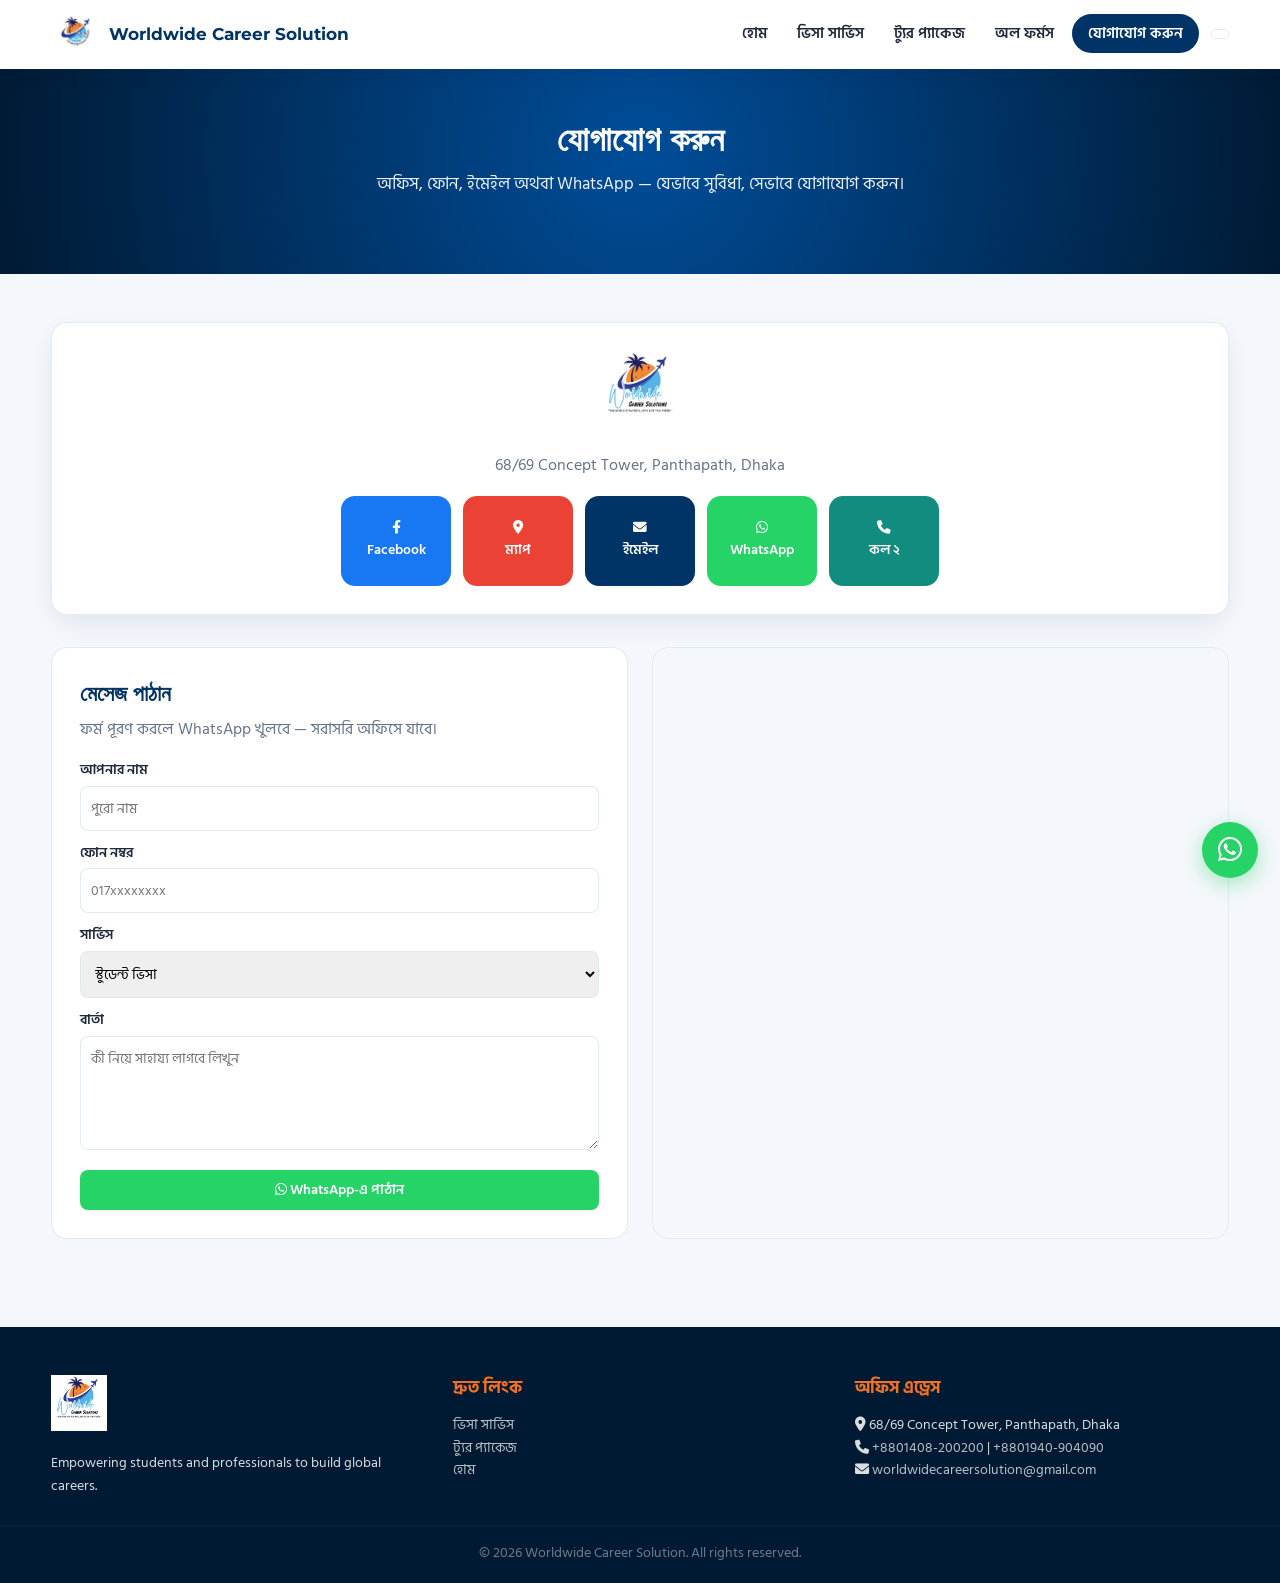
<file: contact.html>
<!DOCTYPE html>
<html lang="bn">
<head>
    <meta charset="UTF-8">
    <meta name="viewport" content="width=device-width, initial-scale=1.0">
    <title>যোগাযোগ | Worldwide Career Solution</title>
    <link rel="stylesheet" href="style.css">
    <link href="https://fonts.googleapis.com/css2?family=Hind+Siliguri:wght@400;500;600;700&family=Montserrat:wght@600;700&family=Poppins:wght@400;500;600&display=swap" rel="stylesheet">
    <link rel="stylesheet" href="https://cdnjs.cloudflare.com/ajax/libs/font-awesome/6.0.0/css/all.min.css">
</head>
<body>

    <header>
        <nav class="navbar">
            <div class="container">
                <a href="index.html" class="logo-brand">
                    <img src="wcs-logo-round.jpg" alt="Worldwide Career Solution">
                    <span>Worldwide Career Solution</span>
                </a>

                <div class="nav-right-wrapper">
                    <ul class="nav-menu" id="nav-menu">
                        <li><a href="index.html">হোম</a></li>
                        <li><a href="index.html#visa-services">ভিসা সার্ভিস</a></li>
                        <li><a href="index.html#tour-packages">ট্যুর প্যাকেজ</a></li>
                        <li><a href="index.html#all-forms">অল ফর্মস</a></li>
                        <li><a href="contact.html" class="nav-btn">যোগাযোগ করুন</a></li>
                    </ul>

                    <div class="lang-translator-box">
                        <div id="google_translate_element"></div>
                    </div>

                    <button type="button" class="menu-toggle" id="mobile-menu" aria-label="মেনু">
                        <i class="fas fa-bars"></i>
                    </button>
                </div>
            </div>
        </nav>
    </header>

    <section class="modern-hero" style="padding: 48px 0;">
        <div class="container">
            <div class="hero-text-content">
                <h1>যোগাযোগ করুন</h1>
                <p>অফিস, ফোন, ইমেইল অথবা WhatsApp — যেভাবে সুবিধা, সেভাবে যোগাযোগ করুন।</p>
            </div>
        </div>
    </section>

    <section class="contact-page-section">
        <div class="container">
            <div class="logo-backlinks-box">
                <img src="wcs-logo-full.jpg" alt="Worldwide Career Solution" class="backlink-main-logo">
                <p class="section-subtitle" style="margin-bottom: 0;">68/69 Concept Tower, Panthapath, Dhaka</p>

                <div class="backlink-buttons">
                    <a class="blink-card fb" href="https://www.facebook.com/WorldwideCareerSolutions" target="_blank" rel="noopener">
                        <i class="fab fa-facebook-f"></i>
                        Facebook
                    </a>
                    <a class="blink-card gmap" href="https://www.google.com/maps/search/?api=1&query=68%2F69+Concept+Tower+Panthapath+Dhaka" target="_blank" rel="noopener">
                        <i class="fas fa-map-marker-alt"></i>
                        ম্যাপ
                    </a>
                    <a class="blink-card mail" href="mailto:worldwidecareersolution@gmail.com">
                        <i class="fas fa-envelope"></i>
                        ইমেইল
                    </a>
                    <a class="blink-card wa" href="https://wa.me/8801408200200" target="_blank" rel="noopener">
                        <i class="fab fa-whatsapp"></i>
                        WhatsApp
                    </a>
                    <a class="blink-card wa2" href="https://wa.me/8801940904090" target="_blank" rel="noopener">
                        <i class="fas fa-phone"></i>
                        কল ২
                    </a>
                </div>
            </div>

            <div class="contact-wrapper">
                <div class="contact-form-box">
                    <h2 class="section-title" style="text-align: left; font-size: 1.35rem;">মেসেজ পাঠান</h2>
                    <p class="section-subtitle" style="text-align: left; margin-bottom: 18px;">ফর্ম পূরণ করলে WhatsApp খুলবে — সরাসরি অফিসে যাবে।</p>

                    <form id="contactWhatsAppForm">
                        <div class="form-group">
                            <label for="cName">আপনার নাম</label>
                            <input type="text" id="cName" required placeholder="পুরো নাম">
                        </div>
                        <div class="form-group">
                            <label for="cPhone">ফোন নম্বর</label>
                            <input type="tel" id="cPhone" required placeholder="017xxxxxxxx">
                        </div>
                        <div class="form-group">
                            <label for="cService">সার্ভিস</label>
                            <select id="cService" required>
                                <option value="Student Visa Support">স্টুডেন্ট ভিসা</option>
                                <option value="Tourist / Visit Visa">ট্যুরিস্ট / ভিজিট ভিসা</option>
                                <option value="Air Ticketing">এয়ার টিকেট</option>
                                <option value="Tour Package">ট্যুর প্যাকেজ</option>
                                <option value="General Inquiry">সাধারণ জিজ্ঞাসা</option>
                            </select>
                        </div>
                        <div class="form-group">
                            <label for="cMsg">বার্তা</label>
                            <textarea id="cMsg" rows="4" required placeholder="কী নিয়ে সাহায্য লাগবে লিখুন"></textarea>
                        </div>
                        <button type="submit" class="btn-card-action btn-solid w-100 btn-whatsapp">
                            <i class="fab fa-whatsapp"></i> WhatsApp-এ পাঠান
                        </button>
                    </form>
                </div>

                <div class="map-box">
                    <iframe
                        title="WCS Office Map"
                        loading="lazy"
                        referrerpolicy="no-referrer-when-downgrade"
                        src="https://maps.google.com/maps?q=68/69%20Concept%20Tower%20Panthapath%20Dhaka&t=&z=16&ie=UTF8&iwloc=&output=embed">
                    </iframe>
                </div>
            </div>
        </div>
    </section>

    <a href="https://wa.me/8801408200200" class="whatsapp-float" target="_blank" rel="noopener" aria-label="WhatsApp">
        <i class="fab fa-whatsapp"></i>
    </a>

    <footer class="site-footer">
        <div class="container footer-grid">
            <div>
                <img src="wcs-logo-full.jpg" alt="Worldwide Career Solution" class="footer-logo">
                <p>Empowering students and professionals to build global careers.</p>
            </div>
            <div>
                <h3>দ্রুত লিংক</h3>
                <p><a href="index.html#visa-services">ভিসা সার্ভিস</a></p>
                <p><a href="index.html#tour-packages">ট্যুর প্যাকেজ</a></p>
                <p><a href="index.html">হোম</a></p>
            </div>
            <div>
                <h3>অফিস এড্রেস</h3>
                <p><i class="fas fa-map-marker-alt"></i> 68/69 Concept Tower, Panthapath, Dhaka</p>
                <p><i class="fas fa-phone"></i> <a href="tel:+8801408200200">+8801408-200200</a> | <a href="tel:+8801940904090">+8801940-904090</a></p>
                <p><i class="fas fa-envelope"></i> <a href="mailto:worldwidecareersolution@gmail.com">worldwidecareersolution@gmail.com</a></p>
            </div>
        </div>
        <div class="footer-copy">
            <p>&copy; 2026 Worldwide Career Solution. All rights reserved.</p>
        </div>
    </footer>

    <script>
        function googleTranslateElementInit() {
            new google.translate.TranslateElement({
                pageLanguage: 'bn',
                includedLanguages: 'en,bn,hi,ar,fr,de',
                layout: google.translate.TranslateElement.InlineLayout.SIMPLE
            }, 'google_translate_element');
        }
    </script>
    <script src="https://translate.google.com/translate_a/element.js?cb=googleTranslateElementInit"></script>
    <script>
        const mobileMenu = document.getElementById('mobile-menu');
        const navMenu = document.getElementById('nav-menu');
        mobileMenu.addEventListener('click', () => navMenu.classList.toggle('active'));
        document.querySelectorAll('.nav-menu a').forEach((link) => {
            link.addEventListener('click', () => navMenu.classList.remove('active'));
        });

        document.getElementById('contactWhatsAppForm').addEventListener('submit', (event) => {
            event.preventDefault();
            const name = document.getElementById('cName').value.trim();
            const phone = document.getElementById('cPhone').value.trim();
            const service = document.getElementById('cService').value;
            const msg = document.getElementById('cMsg').value.trim();

            const text =
                'নতুন কন্টাক্ট মেসেজ (WCS Website)\n\n' +
                'নাম: ' + name + '\n' +
                'ফোন: ' + phone + '\n' +
                'সার্ভিস: ' + service + '\n' +
                'বার্তা: ' + msg;

            window.open('https://wa.me/8801408200200?text=' + encodeURIComponent(text), '_blank');
        });
    </script>
</body>
</html>
</file>
<file: style.css>
/* Worldwide Career Solution — site styles */

@import url('https://fonts.googleapis.com/css2?family=Hind+Siliguri:wght@400;500;600;700&family=Montserrat:wght@600;700&family=Poppins:wght@400;500;600&display=swap');

:root {
    --primary-blue: #003366;
    --accent-orange: #f37021;
    --dark-blue: #001a33;
    --light-bg: #f4f7fb;
    --glass-bg: rgba(255, 255, 255, 0.92);
    --card-border: rgba(226, 232, 240, 0.9);
    --text-main: #1e293b;
    --text-muted: #64748b;
    --white: #ffffff;
    --shadow-water: 0 10px 30px -5px rgba(0, 51, 102, 0.1);
}

*,
*::before,
*::after {
    margin: 0;
    padding: 0;
    box-sizing: border-box;
}

html {
    scroll-behavior: smooth;
    max-width: 100%;
    overflow-x: hidden;
}

body {
    font-family: 'Hind Siliguri', 'Poppins', sans-serif;
    color: var(--text-main);
    background: var(--light-bg);
    line-height: 1.6;
    max-width: 100%;
    overflow-x: hidden;
}

img {
    max-width: 100%;
    height: auto;
}

a {
    color: inherit;
}

.container {
    width: min(92%, 1240px);
    margin-inline: auto;
}

.w-100 { width: 100%; }

/* Google Translate chrome */
.goog-te-banner-frame,
iframe.goog-te-banner-frame,
.goog-te-balloon-frame,
#goog-gt-tt,
.goog-te-spinner-pos,
.VIpgJd-Z31W1d-H1333f,
.VIpgJd-yD12bf-VGm61e {
    display: none !important;
    visibility: hidden !important;
}

body { top: 0 !important; }

.goog-text-highlight {
    background: transparent !important;
    box-shadow: none !important;
}

/* Navbar */
.navbar {
    background: var(--glass-bg);
    backdrop-filter: blur(12px);
    -webkit-backdrop-filter: blur(12px);
    padding: 10px 0;
    position: sticky;
    top: 0;
    z-index: 1000;
    box-shadow: 0 4px 20px rgba(0, 0, 0, 0.05);
    border-bottom: 1px solid rgba(255, 255, 255, 0.3);
}

.navbar .container {
    display: flex;
    justify-content: space-between;
    align-items: center;
    gap: 12px;
    position: relative;
}

.logo-brand {
    display: flex;
    align-items: center;
    text-decoration: none;
    gap: 10px;
    flex-shrink: 0;
}

.logo-brand img {
    height: 48px;
    width: auto;
}

.logo-brand span {
    font-weight: 700;
    color: var(--primary-blue);
    font-size: 1.05rem;
    font-family: 'Montserrat', sans-serif;
    white-space: nowrap;
}

.nav-right-wrapper {
    display: flex;
    align-items: center;
    gap: 12px;
}

.nav-menu {
    display: flex;
    list-style: none;
    gap: 6px;
    align-items: center;
}

.nav-menu a {
    text-decoration: none;
    color: var(--text-main);
    font-weight: 600;
    font-size: 0.92rem;
    padding: 8px 12px;
    border-radius: 20px;
    transition: 0.2s ease;
    white-space: nowrap;
}

.nav-menu a:hover {
    color: var(--accent-orange);
    background: rgba(243, 112, 33, 0.08);
}

.nav-btn {
    background: var(--primary-blue) !important;
    color: var(--white) !important;
    padding: 8px 16px !important;
    border-radius: 25px !important;
}

.nav-btn:hover {
    background: var(--accent-orange) !important;
}

.lang-translator-box {
    display: flex;
    align-items: center;
    background: #fff;
    padding: 4px 8px;
    border-radius: 20px;
    border: 1px solid var(--card-border);
    max-width: 140px;
    overflow: hidden;
}

.goog-te-gadget-simple {
    background: transparent !important;
    border: none !important;
    font-size: 0.78rem !important;
}

.menu-toggle {
    display: none;
    border: 0;
    background: transparent;
    font-size: 1.5rem;
    color: var(--primary-blue);
    cursor: pointer;
    padding: 6px;
    line-height: 1;
}

/* Hero */
.modern-hero {
    padding: 72px 0 64px;
    background: radial-gradient(circle at 50% 40%, #004d99 0%, var(--primary-blue) 52%, var(--dark-blue) 100%);
    color: var(--white);
    text-align: center;
}

.hero-text-content h1 {
    font-size: clamp(1.35rem, 3vw, 2.1rem);
    font-family: 'Montserrat', sans-serif;
    margin-bottom: 10px;
    font-weight: 700;
    line-height: 1.3;
}

.hero-text-content p {
    font-size: 1.05rem;
    opacity: 0.92;
    margin-bottom: 28px;
}

.search-box-container {
    max-width: 640px;
    margin: auto;
}

.search-input-group {
    display: flex;
    align-items: center;
    background: rgba(255, 255, 255, 0.96);
    padding: 6px 18px;
    border-radius: 50px;
    box-shadow: 0 12px 32px rgba(0, 0, 0, 0.22);
}

.search-input-group i {
    color: var(--accent-orange);
    margin-right: 10px;
}

.search-input-group input {
    border: none;
    outline: none;
    width: 100%;
    font-size: 0.95rem;
    color: var(--text-main);
    padding: 10px 0;
    background: transparent;
    font-family: inherit;
}

/* Sections */
.section-title {
    text-align: center;
    color: var(--primary-blue);
    font-size: clamp(1.35rem, 2.4vw, 1.85rem);
    font-family: 'Montserrat', sans-serif;
    margin-bottom: 6px;
}

.section-subtitle {
    text-align: center;
    color: var(--text-muted);
    margin-bottom: 28px;
    font-size: 0.98rem;
}

.filter-tabs {
    display: flex;
    justify-content: center;
    gap: 8px;
    flex-wrap: wrap;
    margin-bottom: 28px;
}

.tab-btn {
    padding: 8px 16px;
    border: 1px solid var(--card-border);
    background: var(--white);
    border-radius: 30px;
    cursor: pointer;
    font-size: 0.88rem;
    font-weight: 600;
    color: var(--text-main);
    font-family: inherit;
    transition: 0.2s ease;
}

.tab-btn.active,
.tab-btn:hover {
    background: var(--primary-blue);
    color: var(--white);
    border-color: var(--primary-blue);
}

.top-countries-section { padding: 56px 0; }
.tour-section { padding: 56px 0; background: var(--white); }
.forms-section { padding: 56px 0; background: #f8fafc; }

.country-grid {
    display: grid;
    grid-template-columns: repeat(auto-fill, minmax(250px, 1fr));
    gap: 20px;
}

.country-card {
    background: var(--white);
    border: 1px solid var(--card-border);
    border-radius: 16px;
    padding: 22px 16px;
    text-align: center;
    box-shadow: 0 4px 15px rgba(0, 0, 0, 0.03);
}

.country-card:hover {
    transform: translateY(-4px);
    box-shadow: var(--shadow-water);
}

.country-flag-img {
    width: 48px;
    height: 36px;
    object-fit: cover;
    border-radius: 4px;
    display: block;
    margin: 0 auto 10px;
    box-shadow: 0 1px 4px rgba(0, 0, 0, 0.12);
}

.country-card h3 {
    color: var(--primary-blue);
    font-size: 1.05rem;
    margin-bottom: 6px;
}

.badge {
    background: #eef4ff;
    color: var(--primary-blue);
    padding: 3px 10px;
    border-radius: 20px;
    font-size: 0.75rem;
    font-weight: 600;
    display: inline-block;
    margin-bottom: 10px;
}

.card-note {
    font-size: 0.82rem;
    color: #666;
    margin-bottom: 14px;
}

.empty-state {
    text-align: center;
    color: var(--text-muted);
    padding: 12px;
}

.btn-card-action {
    padding: 9px 10px;
    font-size: 0.85rem;
    border-radius: 8px;
    border: none;
    cursor: pointer;
    font-weight: 600;
    font-family: inherit;
    display: inline-block;
    text-align: center;
    text-decoration: none;
}

.btn-outline {
    background: transparent;
    border: 1.5px solid var(--primary-blue);
    color: var(--primary-blue);
}

.btn-outline:hover {
    background: var(--primary-blue);
    color: var(--white);
}

.btn-solid {
    background: var(--accent-orange);
    color: var(--white);
}

.btn-solid:hover { background: #d65d14; }

.btn-whatsapp { background: #25d366 !important; }

/* Forms list */
.forms-box {
    background: var(--white);
    padding: 22px;
    border-radius: 16px;
    border: 1px solid var(--card-border);
    max-width: 800px;
    margin: auto;
    box-shadow: var(--shadow-water);
}

.forms-list { list-style: none; }

.forms-list li {
    padding: 12px 0;
    border-bottom: 1px solid #eee;
    display: flex;
    justify-content: space-between;
    align-items: center;
    gap: 12px;
}

.forms-list li:last-child { border-bottom: 0; }

.forms-list i {
    color: var(--primary-blue);
    margin-right: 8px;
}

/* Modal */
.modal {
    display: none;
    position: fixed;
    inset: 0;
    width: 100%;
    height: 100%;
    background: rgba(0, 26, 51, 0.7);
    backdrop-filter: blur(5px);
    z-index: 2000;
    justify-content: center;
    align-items: center;
    padding: 15px;
}

.modal-content {
    background: var(--white);
    padding: 28px 22px;
    border-radius: 16px;
    width: 100%;
    max-width: 520px;
    position: relative;
    max-height: 90vh;
    overflow-y: auto;
}

.close-btn {
    position: absolute;
    top: 10px;
    right: 14px;
    font-size: 1.8rem;
    cursor: pointer;
    color: var(--text-muted);
    border: 0;
    background: none;
    line-height: 1;
}

.modal-subtext {
    color: var(--text-muted);
    font-size: 0.88rem;
    margin-bottom: 14px;
}

.checklist-box {
    background: #f8fafc;
    padding: 16px;
    border-radius: 12px;
    margin-bottom: 18px;
    border: 1px solid #e2e8f0;
}

.checklist-box h4,
.modal-content form h4 {
    font-size: 0.95rem;
    color: var(--primary-blue);
    margin-bottom: 10px;
}

#mReqList {
    padding-left: 18px;
    font-size: 0.88rem;
    margin-bottom: 14px;
    line-height: 1.75;
}

.form-group { margin-bottom: 12px; text-align: left; }

.form-group label {
    display: block;
    font-size: 0.85rem;
    font-weight: 600;
    margin-bottom: 4px;
}

.form-group input,
.form-group select,
.form-group textarea {
    width: 100%;
    padding: 10px;
    border: 1px solid var(--card-border);
    border-radius: 8px;
    outline: none;
    font-size: 0.9rem;
    font-family: inherit;
}

.whatsapp-float {
    position: fixed;
    bottom: 22px;
    right: 22px;
    background: #25d366;
    color: var(--white);
    width: 56px;
    height: 56px;
    border-radius: 50%;
    display: flex;
    align-items: center;
    justify-content: center;
    font-size: 28px;
    box-shadow: 0 6px 20px rgba(37, 211, 102, 0.4);
    z-index: 1000;
    text-decoration: none;
}

/* Footer */
.site-footer {
    background: #001a33;
    color: #fff;
    padding: 48px 0 18px;
    margin-top: 40px;
}

.footer-grid {
    display: grid;
    grid-template-columns: repeat(auto-fit, minmax(240px, 1fr));
    gap: 28px;
    padding-bottom: 28px;
}

.footer-logo {
    height: 56px;
    width: auto;
    margin-bottom: 12px;
}

.site-footer h3 {
    color: var(--accent-orange);
    margin-bottom: 12px;
    font-size: 1.05rem;
}

.site-footer p,
.site-footer a {
    font-size: 0.88rem;
    opacity: 0.85;
    text-decoration: none;
}

.site-footer a:hover { color: var(--accent-orange); opacity: 1; }

.footer-copy {
    text-align: center;
    padding-top: 16px;
    border-top: 1px solid rgba(255, 255, 255, 0.08);
    font-size: 0.8rem;
    opacity: 0.5;
}

/* Contact page */
.contact-page-section { padding: 48px 0; }

.logo-backlinks-box {
    text-align: center;
    background: var(--white);
    padding: 28px;
    border-radius: 16px;
    margin-bottom: 32px;
    border: 1px solid var(--card-border);
    box-shadow: var(--shadow-water);
}

.backlink-main-logo { height: 80px; margin-bottom: 14px; }

.backlink-buttons {
    display: flex;
    flex-wrap: wrap;
    gap: 12px;
    justify-content: center;
    margin-top: 18px;
}

.blink-card {
    text-decoration: none;
    color: #fff;
    width: 110px;
    height: 90px;
    border-radius: 14px;
    font-weight: 600;
    font-size: 0.85rem;
    display: flex;
    flex-direction: column;
    align-items: center;
    justify-content: center;
    gap: 6px;
}

.blink-card:hover { transform: translateY(-3px); }
.fb { background: #1877f2; }
.gmap { background: #ea4335; }
.mail { background: #003366; }
.wa { background: #25d366; }
.wa2 { background: #128c7e; }

.contact-wrapper {
    display: grid;
    grid-template-columns: repeat(auto-fit, minmax(300px, 1fr));
    gap: 24px;
}

.contact-form-box {
    background: var(--white);
    padding: 28px;
    border-radius: 16px;
    border: 1px solid var(--card-border);
}

.map-box {
    border-radius: 16px;
    overflow: hidden;
    min-height: 320px;
    border: 1px solid var(--card-border);
}

.map-box iframe {
    width: 100%;
    height: 100%;
    min-height: 320px;
    border: 0;
}

/* Responsive */
@media (max-width: 992px) {
    .menu-toggle { display: block; }

    .nav-menu {
        display: none;
        flex-direction: column;
        position: absolute;
        top: calc(100% + 8px);
        right: 0;
        left: auto;
        width: min(280px, 92vw);
        background: var(--white);
        padding: 16px;
        box-shadow: 0 10px 25px rgba(0, 0, 0, 0.12);
        border-radius: 12px;
        gap: 8px;
        text-align: center;
        z-index: 1100;
    }

    .nav-menu.active { display: flex; }
}

@media (max-width: 768px) {
    .logo-brand span { font-size: 0.82rem; }
    .logo-brand img { height: 36px; }

    .modern-hero { padding: 36px 0 32px; }

    .country-grid {
        grid-template-columns: repeat(2, 1fr);
        gap: 10px;
    }

    .country-card { padding: 14px 8px; }

    .country-card h3 { font-size: 0.85rem; }

    .forms-list li {
        flex-direction: column;
        align-items: flex-start;
    }

    .tab-btn { font-size: 0.75rem; padding: 6px 10px; }
}
</file>
